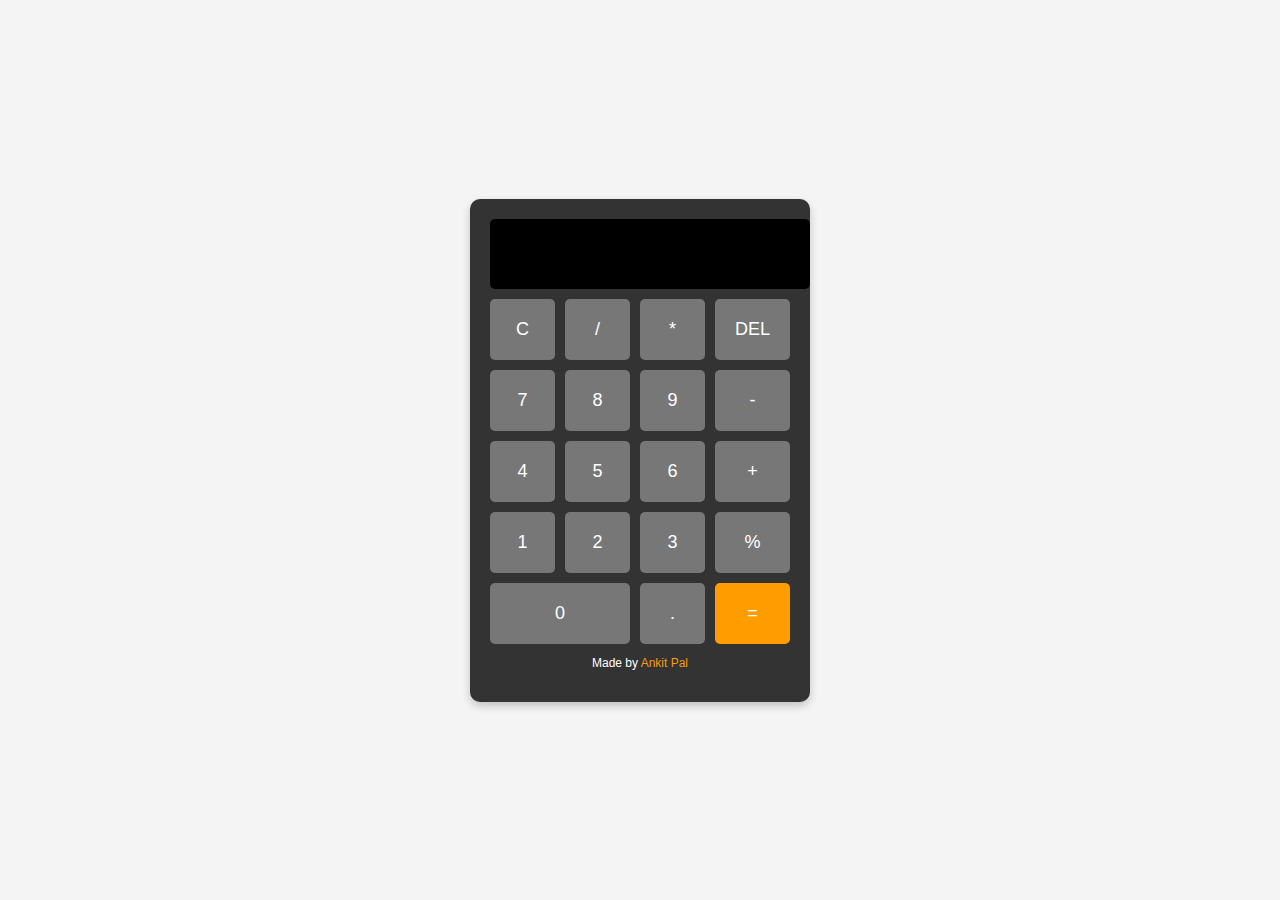
<file: Level_1_Task_3/index.html>
<!DOCTYPE html>
<html lang="en">

<head>
    <meta charset="UTF-8">
    <meta name="viewport" content="width=device-width, initial-scale=1.0">
    <title>Basic Calculator</title>
    <link rel="stylesheet" href="style.css">
</head>

<body>
    <div class="calculator">
        <input type="text" id="display" disabled>

        <div class="buttons">
            <button onclick="clearDisplay()">C</button>
            <button onclick="appendToDisplay('/')">/</button>
            <button onclick="appendToDisplay('*')">*</button>
            <button onclick="deleteLast()">DEL</button>

            <button onclick="appendToDisplay('7')">7</button>
            <button onclick="appendToDisplay('8')">8</button>
            <button onclick="appendToDisplay('9')">9</button>
            <button onclick="appendToDisplay('-')">-</button>

            <button onclick="appendToDisplay('4')">4</button>
            <button onclick="appendToDisplay('5')">5</button>
            <button onclick="appendToDisplay('6')">6</button>
            <button onclick="appendToDisplay('+')">+</button>

            <button onclick="appendToDisplay('1')">1</button>
            <button onclick="appendToDisplay('2')">2</button>
            <button onclick="appendToDisplay('3')">3</button>
            <button onclick="appendToDisplay('%')">%</button>

            <button onclick="appendToDisplay('0')" class="zero">0</button>
            <button onclick="appendToDisplay('.')">.</button>
            <button onclick="calculateResult()" class="equals">=</button>
        </div>

        <div class="attribution">
            <p>Made by <a href="https://www.linkedin.com/in/ankit-pal-a7755930a" target="_blank">Ankit Pal</a></p>
        </div>
    </div>

    <script src="script.js"></script>
</body>

</html>
</file>
<file: Level_1_Task_3/style.css>
body {
    font-family: Arial, sans-serif;
    display: flex;
    justify-content: center;
    align-items: center;
    height: 100vh;
    margin: 0;
    background-color: #f4f4f4;
}

.calculator {
    background-color: #333;
    padding: 20px;
    border-radius: 10px;
    box-shadow: 0 4px 8px rgba(0, 0, 0, 0.2);
    width: 300px;
}

#display {
    width: 100%;
    height: 50px;
    background-color: #000000;
    color: #ffffff;
    border: none;
    text-align: right;
    padding: 10px;
    font-size: 24px;
    border-radius: 5px;
    margin-bottom: 10px;
}

.buttons {
    display: grid;
    grid-template-columns: repeat(4, 1fr);
    gap: 10px;
}

button {
    background-color: #777777;
    color: #fff;
    border: none;
    padding: 20px;
    font-size: 18px;
    border-radius: 5px;
    cursor: pointer;
    transition: background-color 0.3s ease;
}

button:hover {
    background-color: #555;
}

button.equals {
    background-color: #ff9d00;
    grid-column: span 1;
}
button.delete {
    background-color: #ff0000;
}
button.zero {
    grid-column: span 2;
}

/* Footer Styles */

.attribution {
    text-align: center;
    margin-top: 10px;
    font-size: 12px;
    color: #fff;
}

.attribution a {
    color: #f39c12;
    text-decoration: none;
}

.attribution a:hover {
    text-decoration: underline;
}
</file>
